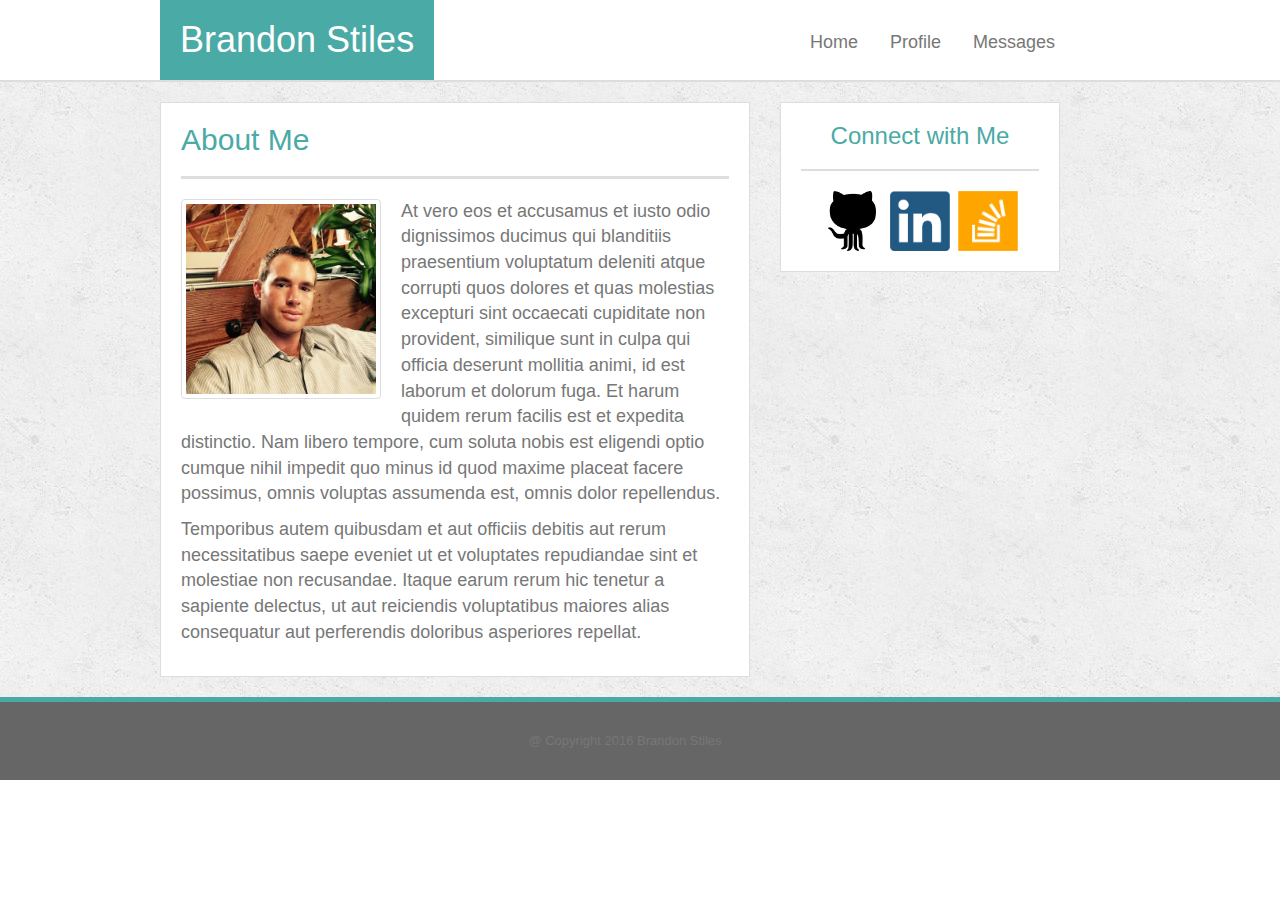
<file: index.html>
<!DOCTYPE html>
<html>
	<head>
		<title>Brandon's Portfolio</title>
		<link rel="stylesheet" href="https://maxcdn.bootstrapcdn.com/bootstrap/3.3.7/css/bootstrap.min.css" integrity="sha384-BVYiiSIFeK1dGmJRAkycuHAHRg32OmUcww7on3RYdg4Va+PmSTsz/K68vbdEjh4u" crossorigin="anonymous">
		<link href="assets/css/style.css" type="text/css" rel="stylesheet">
		<meta name="viewport" content="width=device-width, initial-scale=1.0">
	</head>
	<body>
		<div class="nav-container">
			<div class="row">
				<div class="col-lg-12 nav-color">
					<div class="container">
					<h1>Brandon Stiles</h1>
					<ul class="nav nav-pills">
  						<li role="presentation"><a href="index.html">Home</a></li>
  						<li role="presentation"><a href="portfolio.html">Profile</a></li>
  						<li role="presentation"><a href="contact.html">Messages</a></li>
					</ul>
					</div>
				</div>
			</div>
		</div>
		<div class="body-container">
			<div class="row">
				<div class="col-lg-12">
				<div class="container">
				<div class="row">
				<div class="col-lg-8 col-about">
					<div class="about-me">
					<h2>About Me</h2>
					<p>
    				<img class="thumbnail" src="assets/images/ProfilePhoto.jpg">
    				</a>
					At vero eos et accusamus et iusto odio dignissimos ducimus qui blanditiis praesentium voluptatum deleniti atque corrupti quos dolores et quas molestias excepturi sint occaecati cupiditate non provident, similique sunt in culpa qui officia deserunt mollitia animi, id est laborum et dolorum fuga. Et harum quidem rerum facilis est et expedita distinctio. Nam libero tempore, cum soluta nobis est eligendi optio cumque nihil impedit quo minus id quod maxime placeat facere possimus, omnis voluptas assumenda est, omnis dolor repellendus.
					</p>
					<p>
					Temporibus autem quibusdam et aut officiis debitis aut rerum necessitatibus saepe eveniet ut et voluptates repudiandae sint et molestiae non recusandae. Itaque earum rerum hic tenetur a sapiente delectus, ut aut reiciendis voluptatibus maiores alias consequatur aut perferendis doloribus asperiores repellat.
					</p>
					</div>
				</div>
				<div class="col-lg-4">
					<div class="connect">
						<h3>Connect with Me</h3>
						<a target="_blank" href="https://github.com/bstiles13"><img src="assets/images/github.png"></a>
						<a target="_blank" href="https://www.linkedin.com/in/brandon-stiles-5a01ab57"><img src="assets/images/linkedin.png"></a>
						<a target="_blank" href="http://stackoverflow.com/users/7659370/brandon-stiles"><img src="assets/images/stack.jpg"></a>
					</div>
				</div>
				</div>
				</div>
				</div>
			</div>
		</div>
		<div class="footer-container">
			<div class="row">
				<div class="col-lg-12" footer>
					@ Copyright 2016 Brandon Stiles
				</div>
			</div>
		</div>
	</body>
</html>
</file>
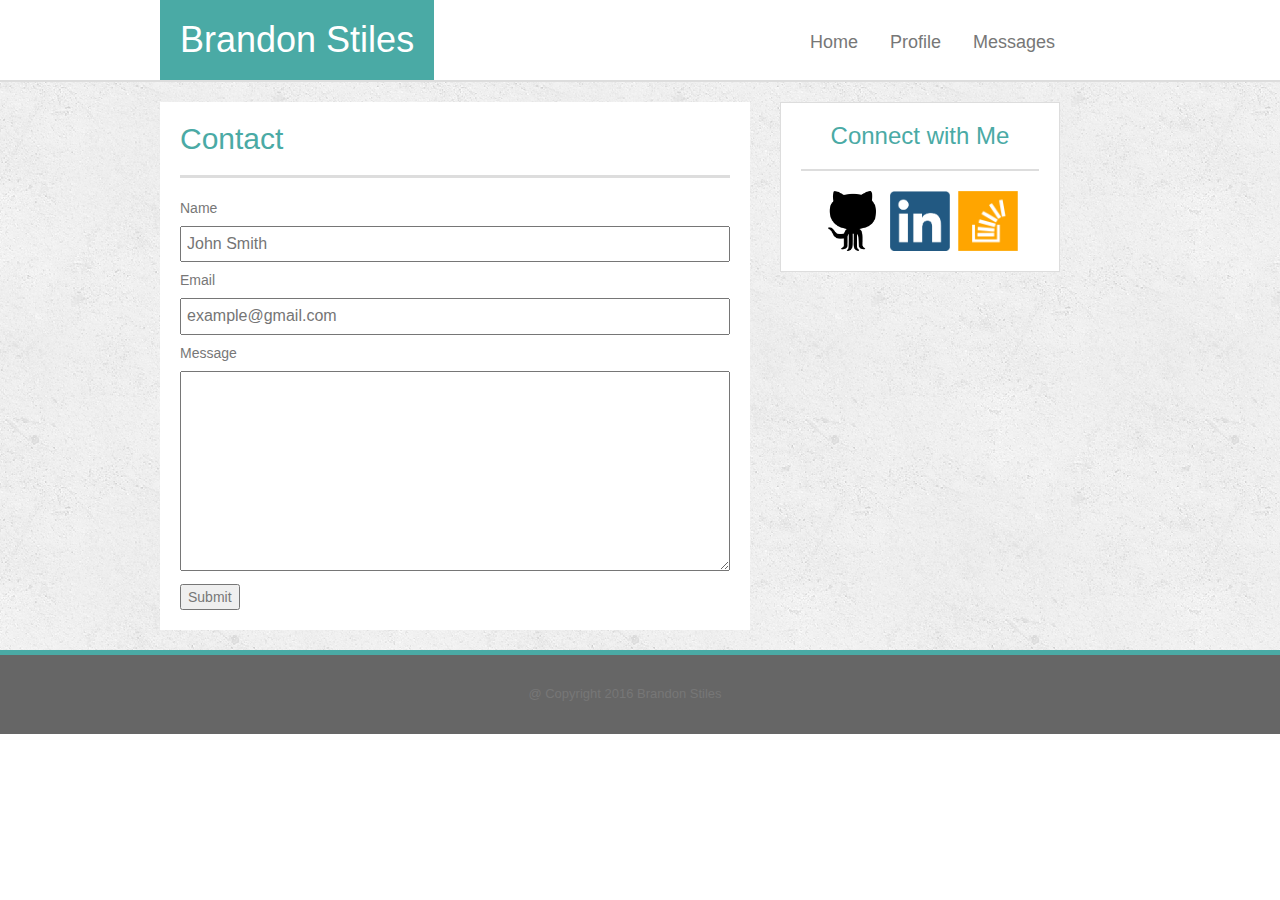
<file: contact.html>
<!DOCTYPE html>
<html>
	<head>
		<title>Brandon's Portfolio</title>
		<link rel="stylesheet" href="https://maxcdn.bootstrapcdn.com/bootstrap/3.3.7/css/bootstrap.min.css" integrity="sha384-BVYiiSIFeK1dGmJRAkycuHAHRg32OmUcww7on3RYdg4Va+PmSTsz/K68vbdEjh4u" crossorigin="anonymous">
		<link href="assets/css/style.css" type="text/css" rel="stylesheet">
		<meta name="viewport" content="width=device-width, initial-scale=1.0">
	</head>
	<body>
		<div class="nav-container">
			<div class="row">
				<div class="col-lg-12 nav-color">
					<div class="container">
					<h1>Brandon Stiles</h1>
					<ul class="nav nav-pills">
  						<li role="presentation"><a href="index.html">Home</a></li>
  						<li role="presentation"><a href="portfolio.html">Profile</a></li>
  						<li role="presentation"><a href="contact.html">Messages</a></li>
					</ul>
					</div>
				</div>
			</div>
		</div>
		<div class="body-container">
			<div class="row">
				<div class="col-lg-12">
				<div class="container">
				<div class="row">
				<div class="col-lg-8 col-about">
					<div class="contact">
					<h2>Contact</h2>
					Name
					<form><input type="text" placeholder="John Smith"></form>
					Email
					<form><input type="text" placeholder="example@gmail.com"></form>
					Message
					<br>
					<textarea type="text"></textarea>
					<button type="submit">Submit</button>
					</div>
				</div>
				<div class="col-lg-4">
					<div class="connect">
						<h3>Connect with Me</h3>
						<a target="_blank" href="https://github.com/bstiles13"><img src="assets/images/github.png"></a>
						<a target="_blank" href="https://www.linkedin.com/in/brandon-stiles-5a01ab57"><img src="assets/images/linkedin.png"></a>
						<a target="_blank" href="http://stackoverflow.com/users/7659370/brandon-stiles"><img src="assets/images/stack.jpg"></a>
					</div>
				</div>
				</div>
				</div>
				</div>
			</div>
		</div>
		<div class="footer-container">
			<div class="row">
				<div class="col-lg-12" footer>
					@ Copyright 2016 Brandon Stiles
				</div>
			</div>
		</div>
	</body>
</html>
</file>
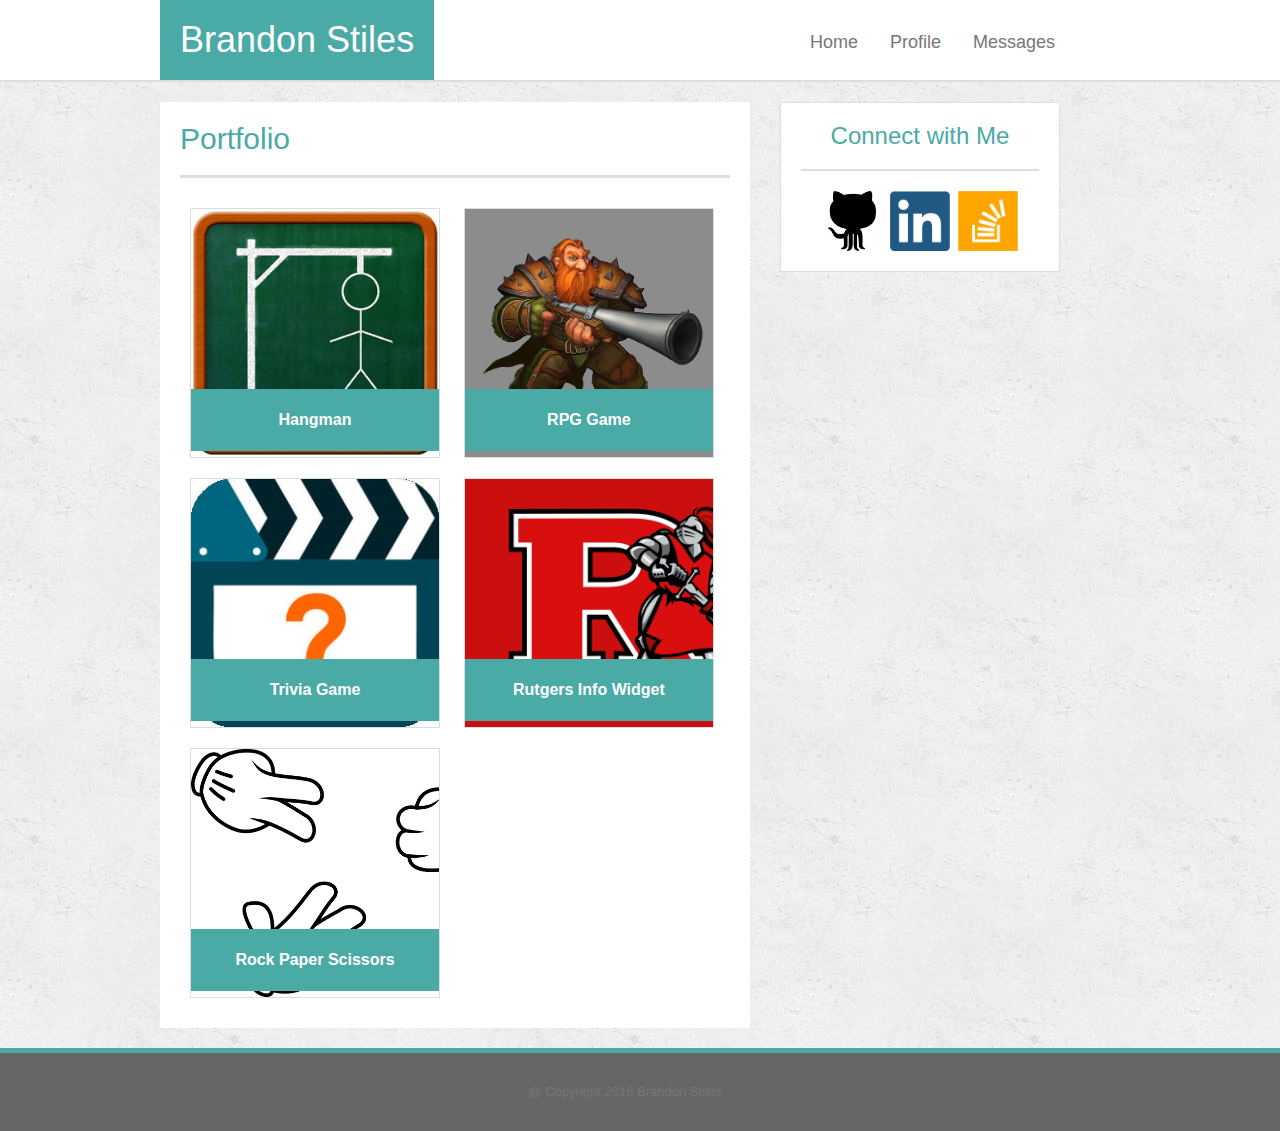
<file: portfolio.html>
<!DOCTYPE html>
<html>
	<head>
		<title>Brandon's Portfolio</title>
		<link rel="stylesheet" href="https://maxcdn.bootstrapcdn.com/bootstrap/3.3.7/css/bootstrap.min.css" integrity="sha384-BVYiiSIFeK1dGmJRAkycuHAHRg32OmUcww7on3RYdg4Va+PmSTsz/K68vbdEjh4u" crossorigin="anonymous">
		<link href="assets/css/style.css" type="text/css" rel="stylesheet">
		<meta name="viewport" content="width=device-width, initial-scale=1.0">
	</head>
	<body>
		<div class="nav-container">
			<div class="row">
				<div class="col-lg-12 nav-color">
					<div class="container">
					<h1>Brandon Stiles</h1>
					<ul class="nav nav-pills">
  						<li role="presentation"><a href="index.html">Home</a></li>
  						<li role="presentation"><a href="portfolio.html">Profile</a></li>
  						<li role="presentation"><a href="contact.html">Messages</a></li>
					</ul>
					</div>
				</div>
			</div>
		</div>
		<div class="body-container">
			<div class="row">
				<div class="col-lg-12">
				<div class="container">
				<div class="row">
				<div class="col-lg-8 col-about">
					<div class="portfolio">
					<h2>Portfolio</h2>
					<div id="portfolio-container">
					<div class="work" id="hangman"><div class="name">Hangman</div></div>
					<div class="work" id="rpg"><div class="name">RPG Game</div></div>
					<div class="work" id="trivia"><div class="name">Trivia Game</div></div>
					<div class="work" id="rutgers"><div class="name">Rutgers Info Widget</div></div>
					<div class="work" id="rockpaper"><div class="name">Rock Paper Scissors</div></div>
					</div>
					</div>
				</div>
				<div class="col-lg-4">
					<div class="connect">
						<h3>Connect with Me</h3>
						<a target="_blank" href="https://github.com/bstiles13"><img src="assets/images/github.png"></a>
						<a target="_blank" href="https://www.linkedin.com/in/brandon-stiles-5a01ab57"><img src="assets/images/linkedin.png"></a>
						<a target="_blank" href="http://stackoverflow.com/users/7659370/brandon-stiles"><img src="assets/images/stack.jpg"></a>
					</div>
				</div>
				</div>
				</div>
				</div>
			</div>
		</div>
		<div class="footer-container">
			<div class="row">
				<div class="col-lg-12" footer>
					@ Copyright 2016 Brandon Stiles
				</div>
			</div>
		</div>
	</body>
</html>
</file>
<file: assets/css/style.css>
* {
	box-sizing: border-box;
	font-family: 'Arial', 'Helvetica Neue', Helvetica, sans-serif;
	color: #777777;
}

h2, h3 {
	color: #4aaaa5;
	padding: 0;
	margin: 0;
}

.nav-container {
	border-bottom: 2px solid #dddddd;
}

.row {
	width: 100%;
}

.nav-color {
	overflow: auto;
}

.container {
	width: 100%;
	max-width: 960px;
	margin: 0 auto;
	clear: both;
}

h1 {
	display: inline-block;
	padding: 20px;
	margin: 0;
	background-color: #4aaaa5;
	position: relative;
	float: left;
	color: white;
}

ul {
	float: right;
	padding: 20px 0 0 0;
	margin-right: 20px;
}

.nav a {
	color: #777777;
	font-size: 18px;
}

.body-container {
	margin: 0;
	background-image: url('../images/concrete.png');
	overflow: hidden;
}

.about-me {
	background-color: white;
	border: 1px solid #dddddd;
	padding: 20px;
	margin: 20px 0;
}

.about-me h2 {
	border-bottom: 3px solid #dddddd;
	padding-bottom: 20px;
	margin-bottom: 20px;
}

.about-me img {
	width: 200px;
	float: left;
	margin-right: 20px;
}

.about-me p {
	font-size: 18px;
}

.connect {
	padding: 20px;
	margin: 20px auto;
	border: 1px solid #dddddd;
	text-align: center;
	background-color: white;
}

.connect h3 {
	padding-bottom: 20px;
	margin: 0 0 20px 0;
	border-bottom: 2px solid #dddddd;
}

.connect a {
	display: inline-block;
}

.connect img {
	width: 60px;
	margin: 0 2px;
}

.footer-container {
	text-align: center;
	padding: 30px;
	background-color: #666666;
	border-top: 5px solid #4aaaa5;
	font-size: 13px;
}

.footer {
	color: white;
}

/*Portfolio CSS*/

.portfolio {
	margin: 20px 0;
	padding: 20px;
	background-color: white;
}

.portfolio h2 {
	border-bottom: 3px solid #dddddd;
	padding-bottom: 20px;
	margin-bottom: 20px;
}

.work {
	width: 250px;
	height: 250px;
	margin: 10px;
	border: 1px solid #dddddd;
	display: inline-block;
	background-size: cover;
}

.name {
	text-align: center;
	width: 100%;
	padding: 20px;
	background-color: #4aaaa5;
	position: relative;
	top: 180px;
	color: white;
	font-size: 16px;
	font-weight: bold;
}

#hangman {
	background-image: url("../images/hangman.png");
}

#rpg {
	background-image: url("../images/rpg.jpg");
}

#trivia {
	background-image: url("../images/trivia.jpg");
}

#rutgers {
	background-image: url("../images/rutgers.jpg");
}

#rockpaper {
	background-image: url("../images/rockpaper.png");
}



/*Contact CSS*/

.contact {
	margin: 20px 0;
	padding: 20px;
	background-color: white;
}

input, textarea {
	width: 100%;
	margin: 8px 0;
	padding: 5px;
	font-size: 16px;
}

textarea {
	height: 200px;
}

.contact h2 {
	border-bottom: 3px solid #dddddd;
	padding-bottom: 20px;
	margin-bottom: 20px;
}
</file>
